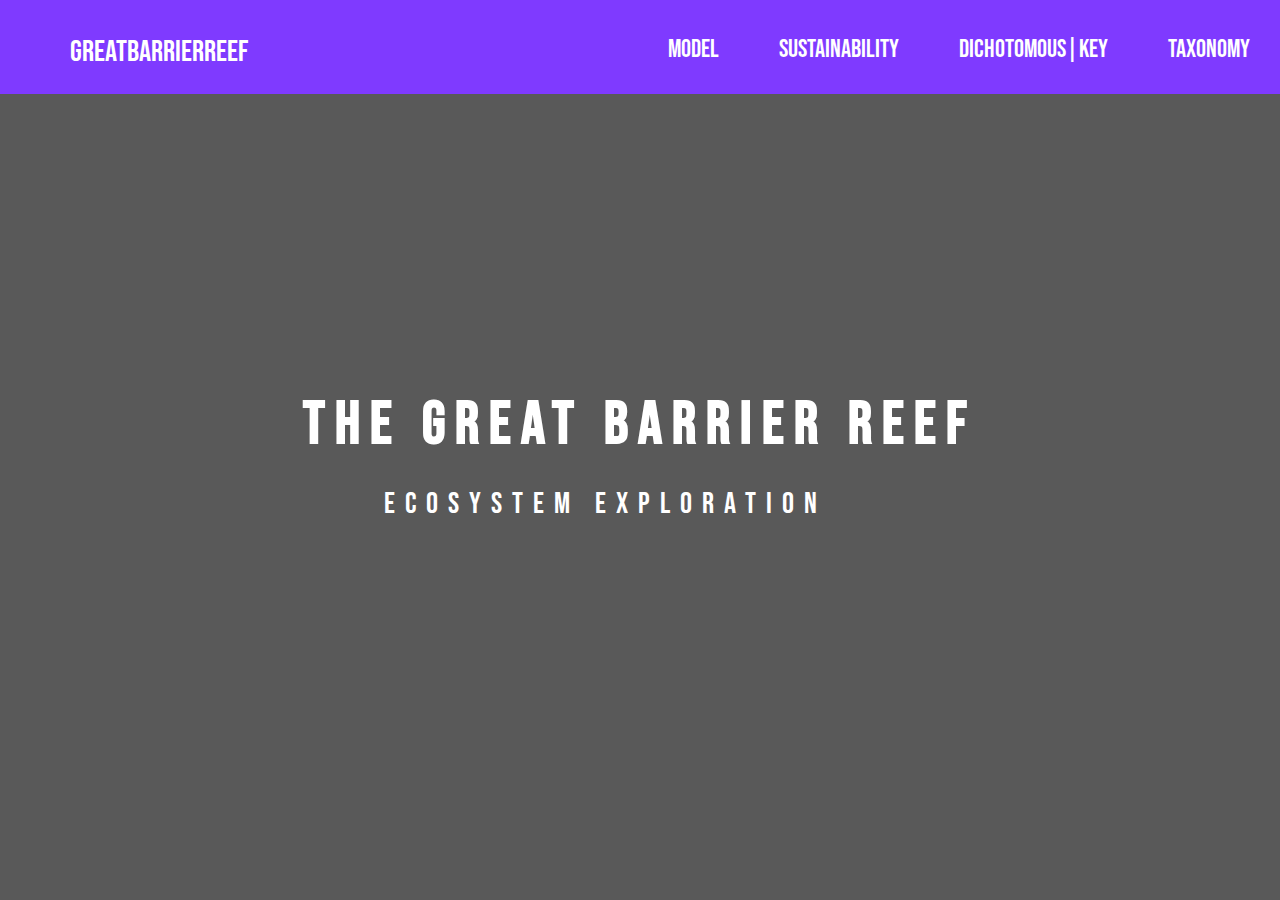
<file: index.html>
<!DOCTYPE html>
<head>
    <meta charset="utf-8">
    <meta name="viewport" content="width-device-width, initial-scale=1">
    <link rel = "stylesheet" href = "style.css"> 
    <style>
        img {
            max-width: 100%;
        }
        </style>
        <link href="https://fonts.googleapis.com/css2?family=Open+Sans+Condensed:wght@300&display=swap" rel="stylesheet">
        <link rel="stylesheet" href="https://cdnjs.cloudflare.com/ajax/libs/font-awesome/4.7.0/css/font-awesome.min.css">
        <link href="https://fonts.googleapis.com/css2?family=Bebas+Neue&display=swap" rel="stylesheet">
    <link href="https://fonts.googleapis.com/css2?family=Bebas+Neue&display=swap" rel="stylesheet">
    <title>Sustainability Project</title>
</head>
<body>
  <div class="backgroundimage">
    <div class="overlay">
      <h1 id = "title">The Great Barrier Reef</h1>
      <p id = "subtitle2">Ecosystem Exploration</p>
    </div>
  </div>

  <div class="navigation">
    <ul>
      <a id = "home" href="susindex.html">GreatBarrierReef</a>
      <a href="Taxonomy.html">Taxonomy</a>
      <a href="dichto.html">Dichotomous|Key</a>
      <a href="HumanSustain.html">Sustainability</a>
      <a href="Ecosystem.html">Model</a>
    </ul>
  </div>
</body>
</html>
</file>
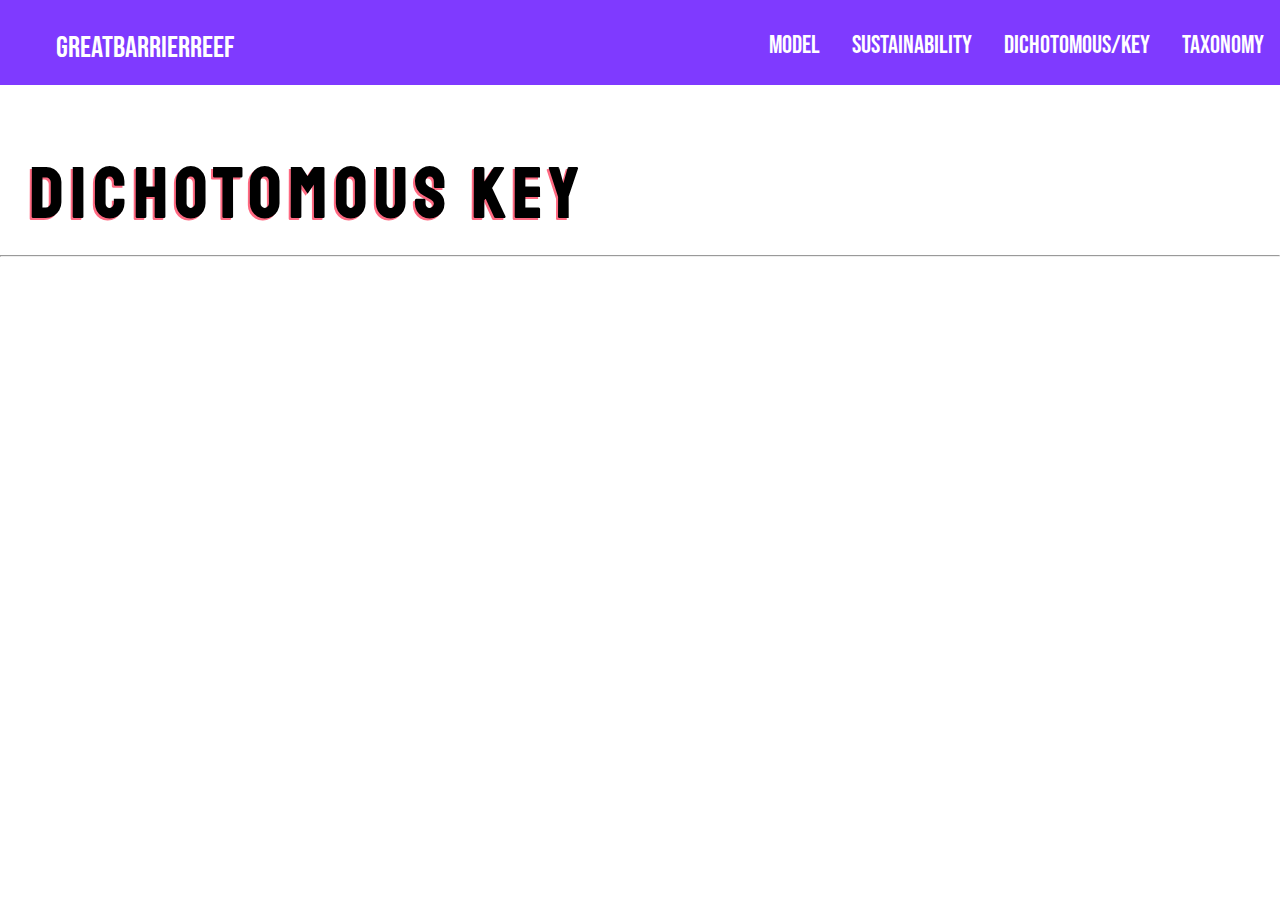
<file: dichto.html>
<!DOCTYPE html>
<head>
    <meta charset="utf-8">
    <meta name="viewport" content="width-device-width, initial-scale=1">
    <link rel = "stylesheet" href = "modelstyle.css"> 
    <style>
        img {
            max-width: 100%;
        }
        </style>
        <link href="https://fonts.googleapis.com/css2?family=Open+Sans+Condensed:wght@300&display=swap" rel="stylesheet">
        <link rel="stylesheet" href="https://cdnjs.cloudflare.com/ajax/libs/font-awesome/4.7.0/css/font-awesome.min.css">
        <link href="https://fonts.googleapis.com/css2?family=Staatliches&display=swap" rel="stylesheet">
        <link href="https://fonts.googleapis.com/css2?family=Bebas+Neue&display=swap" rel="stylesheet">
    <link href="https://fonts.googleapis.com/css2?family=Bebas+Neue&display=swap" rel="stylesheet">
    <title>Dichotomous Key</title>
</head>
<body>
    <div class="navigation">
        <ul>
          <a id = "home" href="susindex.html">GreatBarrierReef</a>
          <a href="Taxonomy.html">Taxonomy</a>
          <a href="dichto.html">Dichotomous/Key</a>
          <a href="HumanSustain.html">Sustainability</a>
          <a href="Ecosystem.html">Model</a>

        </ul>  
    </div>
<div class="intro2">
    <h1 id = "queensint">Dichotomous Key</h1>
    <hr>
    <iframe src="https://pdsb1-my.sharepoint.com/personal/651217_pdsb_net/_layouts/15/Doc.aspx?sourcedoc={97d70fcc-7350-4c57-93d4-31c43cec0292}&amp;action=embedview" width="1500px" height="500px" frameborder="0">This is an embedded <a target="_blank" href="https://office.com">Microsoft Office</a> document, powered by <a target="_blank" href="https://office.com/webapps">Office</a>.</iframe></body>
</html>
</file>
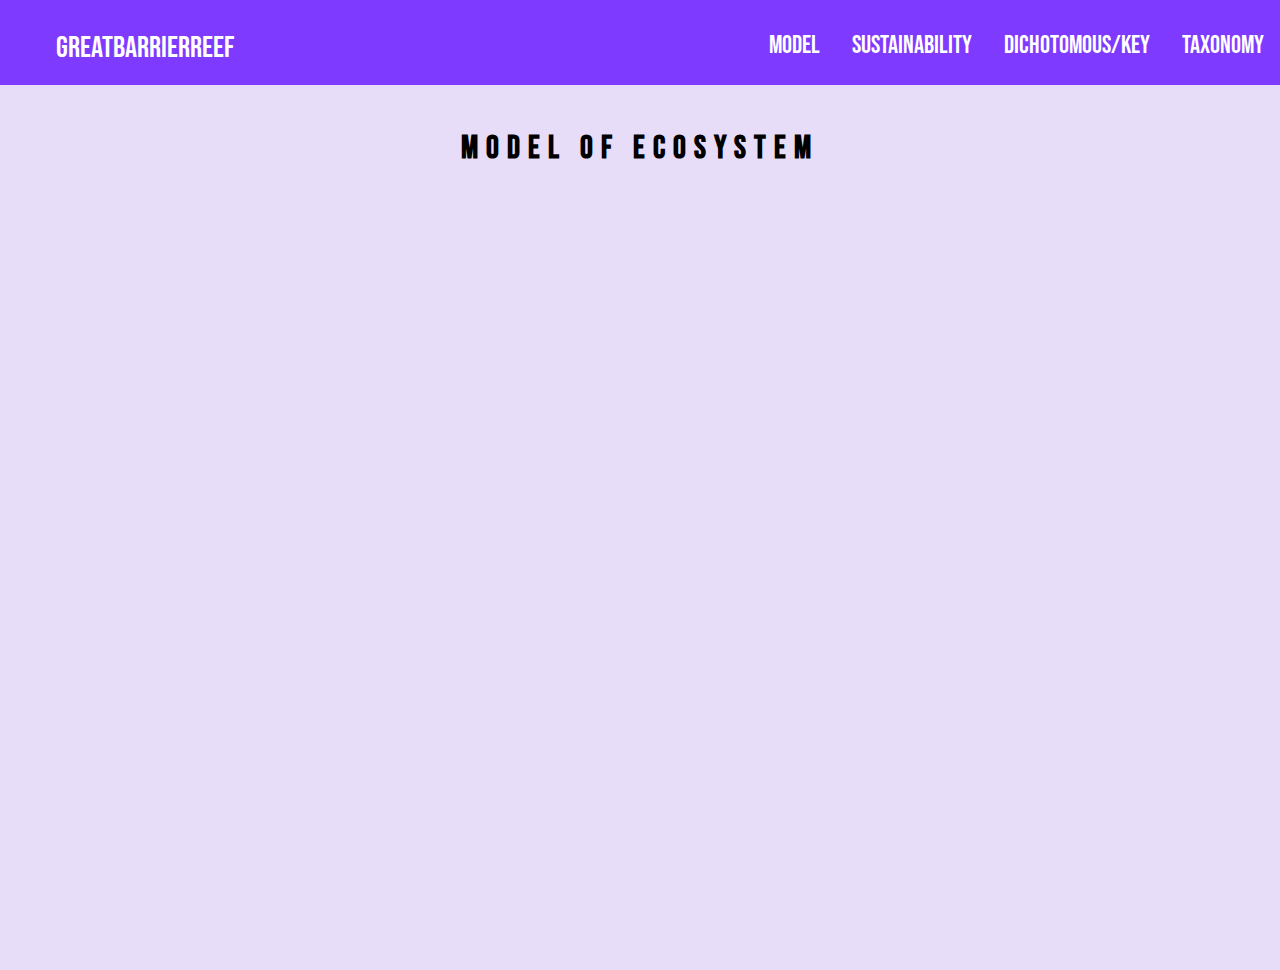
<file: Ecosystem.html>
<!DOCTYPE html>
<head>
    <meta charset="utf-8">
    <meta name="viewport" content="width-device-width, initial-scale=1">
    <link rel = "stylesheet" href = "modelstyle.css"> 
    <style>
        img {
            max-width: 100%;
        }
        </style>
        <link href="https://fonts.googleapis.com/css2?family=Open+Sans+Condensed:wght@300&display=swap" rel="stylesheet">
        <link rel="stylesheet" href="https://cdnjs.cloudflare.com/ajax/libs/font-awesome/4.7.0/css/font-awesome.min.css">
        <link href="https://fonts.googleapis.com/css2?family=Bebas+Neue&display=swap" rel="stylesheet">
    <link href="https://fonts.googleapis.com/css2?family=Bebas+Neue&display=swap" rel="stylesheet">
    <title>Model</title>
</head>
<body>
    <div class="navigation">
        <ul>
          <a id = "home" href="susindex.html">GreatBarrierReef</a>
          <a href="Taxonomy.html">Taxonomy</a>
          <a href="dichto.html">Dichotomous/Key</a>
          <a href="HumanSustain.html">Sustainability</a>
          <a href="Ecosystem.html">Model</a>
        </ul>  
    </div>

    <div class="container">
        <h1>Model of Ecosystem</h1>
        <iframe id = "model"width="1000" height="600" src="https://www.tinkercad.com/embed/cUwk2UcQA2o?editbtn=1" frameborder="0" marginwidth="0" marginheight="0" scrolling="no"></iframe>    </div>
</body>
</html>
</file>
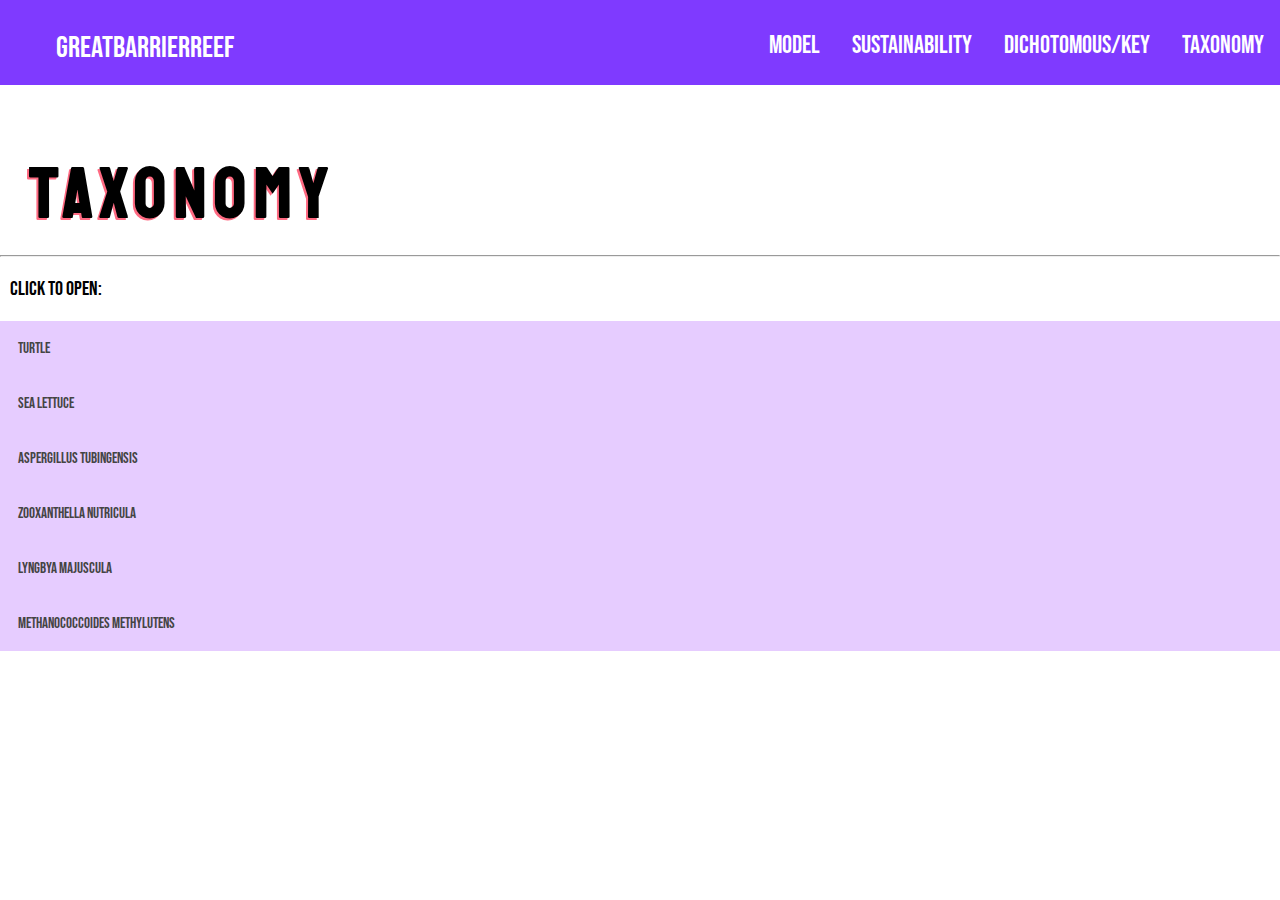
<file: Taxonomy.html>
<!DOCTYPE html>
<head>
    <meta charset="utf-8">
    <meta name="viewport" content="width-device-width, initial-scale=1">
    <link rel = "stylesheet" href = "modelstyle.css"> 
    <style>
        img {
            max-width: 100%;
        }
        </style>
        <link href="https://fonts.googleapis.com/css2?family=Open+Sans+Condensed:wght@300&display=swap" rel="stylesheet">
        <link rel="stylesheet" href="https://cdnjs.cloudflare.com/ajax/libs/font-awesome/4.7.0/css/font-awesome.min.css">
        <link href="https://fonts.googleapis.com/css2?family=Staatliches&display=swap" rel="stylesheet">
        <link href="https://fonts.googleapis.com/css2?family=Bebas+Neue&display=swap" rel="stylesheet">
    <link href="https://fonts.googleapis.com/css2?family=Bebas+Neue&display=swap" rel="stylesheet">
    <link href="https://fonts.googleapis.com/css2?family=Roboto:wght@100&family=Staatliches&display=swap" rel="stylesheet">
    <title>Taxonomy</title>
</head>
<body>
    <div class="navigation">
        <ul>
          <a id = "home" href="susindex.html">GreatBarrierReef</a>
          <a href="Taxonomy.html">Taxonomy</a>
          <a href="dichto.html">Dichotomous/Key</a>
          <a href="HumanSustain.html">Sustainability</a>
          <a href="Ecosystem.html">Model</a>
        </ul>  
    </div>
<div class="intro2">
    <h1 id = "queensint">Taxonomy</h1>
    <hr>
    <p id = "clicktoopen">Click to Open:</p>
    <button type="button" class="collapsible">Turtle</button>
    <div class="content">
      <p><b>Organism Name:</b>   Green Sea Turtles <br>
        <b> Domain: </b>	        Eukarya<br>
            <b>Kingdom: </b>	        Animalia<br>
                <b> Phylum: </b>	        Chordata<br>
                    <b> Class:	</b>	        Reptilia<br>
                        <b> Order:  </b>                  Testudines    <br>			
                            <b>  Family: </b>                  Cheloniidae<br>
                                <b>   Genus: </b>	        Chelonia<br>
                                    <b> Species: </b>	        c. mydas<br>
                                        <b>  Name of who classified this organism and year: </b>
        Carl Linnaeus, 1758
        </p>
    </div>
    <button type="button" class="collapsible">Sea Lettuce</button>
    <div class="content">
      <p><b> Organism Name:</b>   Sea Lettuce<br>
        <b>  Domain: 	       </b> Eukarya<br>
        <b>  Kingdom: 	       </b> Plantae<br>
        <b> Phylum: </b>	        Chlorophyta<br>
        <b>  Class:	</b>	        Ulvophyceae<br>
        <b>  Order:  </b>                  Ulvales	<br>	             	                      
        <b>  Family: </b>                  Ulvaceae<br>
        <b>  Genus: 	</b>        Ulva<br>
        <b>  Species: </b>	        ulva lactuca<br>
        <b>  Name of who classified this organism and year: </b>
        Carl Linnaeus, 1753
        </p>
    </div>
    <button type="button" class="collapsible">Aspergillus Tubingensis</button>
    <div class="content">
      <p><b> Organism Name: </b>  Aspergillus tubingensis (no common name)<br>
        <b>  Domain: </b>	        Eukarya				<br>
        <b> Kingdom: </b>	        Fungi<br>
        <b> Phylum: </b>	        Ascomycota<br>
        <b> Class:	</b>	        Eurotiomycetes<br>
        <b> Order:  </b>                  Eurotiales  <br>
        <b>  Family:  </b>                 Trichocomaceae<br>			           	  
        <b> Genus: 	</b>        Aspergillus<br>
        <b>  Species: </b>	        a. tubingensis<br>
        <b> Name of who classified this organism and year: </b>
        R.Mosseray 1934
        </p>
    </div>
    <button type="button" class="collapsible">Zooxanthella nutricula</button>
    <div class="content">
      <p><b> Organism Name: </b>  Zooxanthella nutricula (no common name)<br>
        <b>  Domain: </b>	        Eukarya		<br>		
        <b> Kingdom: 	</b>        Protist<br>    
        <b>  Phylum: </b>	        Dinoflagellata<br>
        <b>  Class:	</b>	        Cryptophyceae<br>
        <b> Order:   </b>                 Cryptomonadales<br>
        <b>  Family:  </b>                 Zooxanthellacea    <br>                                                        
        <b>  Genus: 	 </b>        Zooxanthella<br>
        <b> Species: </b>	        zooxanthella nutricula <br>
        <b> Name of who classified this organism and year: </b>
        K. Brandt, 1881
        </p>
    </div>
    <button type="button" class="collapsible">Lyngbya majuscula</button>
    <div class="content">
      <p><b> Organism Name:  </b> Lyngbya majuscula (no common name)<br>
        <b>  Domain: 	</b>        Bacteria<br>				
        <b>  Kingdom: 	 </b>       Bacteria<br>			
        <b>  Phylum: 	 </b>       Cyanobacteria<br>
        <b>  Class:		 </b>       Cyanophyceae <br>
        <b>   Order:     </b>               Oscillatoriales  <br>
        <b>   Family:     </b>              Oscillatoriaceae	   <br>                                        
        <b>   Genus: 	  </b>      Lyngbya <br>
        <b>   Species: 	</b>       lyngbya majuscula<br>
        <b>  Name of who classified this organism and year: </b>
        Harvey ex Gomont, 1892
        </p>
    </div>
    <button type="button" class="collapsible">Methanococcoides methylutens</button>
    <div class="content">
      <p><b> Domain: 	 </b>       Archaea		<br>		
        <b>  Kingdom: </b>	        Archaebacteria	<br>	
        <b>   Phylum: </b>	        Euryarchaeota<br>
        <b>  Class:	</b>	        Methanomicrobia<br>
        <b>  Order:   </b>                 Methanosarcinales  <br>
        <b>  Family:  </b>                 Methanosarcinaceae	<br>                                         
        <b>  Genus: 	 </b>       Methanococcoides <br>
        <b>  Species: </b>	       m. methylutens<br>
        <b>  Name of who classified this organism and year: </b>
        Sowers and Ferry 1985
        </p>
    </div>
    

    <script>
        var coll = document.getElementsByClassName("collapsible");
        var i;
        
        for (i = 0; i < coll.length; i++) {
          coll[i].addEventListener("click", function() {
            this.classList.toggle("active");
            var content = this.nextElementSibling;
            if (content.style.display === "block") {
              content.style.display = "none";
            } else {
              content.style.display = "block";
            }
          });
        }
        </script>   
            
</div>
</body>
</html>
</file>
<file: style.css>
body
{
    height: 100vh;
    width: 100vw;
    position: relative;
    background-size: cover;
    margin: 0%;
    background-position: 0; 
    background-image: url("https://images.unsplash.com/photo-1613779907266-f85db34edae5?ixid=MnwxMjA3fDB8MHxwaG90by1wYWdlfHx8fGVufDB8fHx8&ixlib=rb-1.2.1&auto=format&fit=crop&w=1038&q=80");
  }

  .overlay {
    position: absolute;
    height: 100%;
    width: 100%;
    top: 0;
    left: 0;
    background: rgba(0, 0, 0, 0.65);
    color: white;
    display: flex;
    align-items: center;
    justify-content: center;
    flex-direction: column;
  }

  #title
  {
   font-family: Bebas Neue;
   letter-spacing: 10px;
   font-size: 60px;
  }

  #subtitle2
  {
    margin-top: -15px;
    margin-right: 70px;
    font-family: Bebas Neue;
    letter-spacing: 10px;
    font-size: 30px;
  }


  .navigation {
    z-index: 100;
    height: 2.5cm; 
    position: fixed;
    overflow: hidden;
    background-color: rgb(127, 58, 255);
    width: 100vw; 
  }
  
  .navigation a {
    float: right;
    right: 100px;
    display: block;
    color: #ffffff;
    text-align: center;
    padding: 8px 30px;
    text-decoration: none;
    font-size: 25px;
    font-family: Bebas Neue; 
    margin-top: 10px;

  }
    .navigation a:hover {
    background: rgb(128, 240, 255);
    color: black;
  }

#home
{
    float: left;
    font-size: 30px;
    margin-left: 0%;
    margin-top: 10px;
}
</file>
<file: modelstyle.css>
body
{
    margin: 0;
    font-family: Bebas Neue;
}

.navigation
{
    overflow: hidden;
    background-color: rgb(127, 58, 255);
    position: fixed;
    top: 0%;
    width: 100%;
    margin-left: 0%;

}

.navigation a
{
    float: right;
    display: block;
    color: white;
    font-family: Bebas Neue;
    font-size: 20px;
    text-align: center;
    padding: 14px 16px;
    text-decoration: none;
    font-size: 25px;
}

.navigation a:hover
{
background-color: rgb(128, 240, 255);
}
#home
{
    margin-bottom: 5px;
    float: left;
    font-size: 30px;
}

.container
{
    margin-top: 70px; 
    height: 900px;
    width: 100vw;
    background-color: rgb(231, 221, 248);
}

h1
{
padding-top: 59px;
text-align:center; 
letter-spacing: 8px;
text-shadow:none;
text-decoration: none;
}

hr{
    margin-top: -30px;
}
#model
{
    padding-top: 40px;
    padding-left: 130px;
}

.intro
{
    height: 100vh;
    width: 100vw;
    background-color:rgb(white) ;
}

#queensint
{
    margin-top: 0;
    padding-top: 150px;
    padding-left: 30px;
text-align:left; 
letter-spacing: 8px;
text-shadow: -2px 2px rgb(255, 106, 130);
text-decoration: none;
font-family: Staatliches;
font-size: 70px;
}
#queensinto{
    padding-top: 5px;
    padding-right: 70px;
    padding-left: 570px;
    font-family: Cambria, Cochin, 'Georgia', Times, Times New Roman, serif;
    

}

#queensiimage
{   
    padding-top: 205px;
    padding-left: 50px;
    width: 500px;
    float: left;
    display: inline;
    padding-top: 30px;
    border-radius: 15px;

}

.climate
{
    border-collapse: collapse;
    border: 0;
    height: 330vh;
    width: 100vw;
    background-color:rgb(rgb(235, 218, 212)) ;
}

#climatep
{
    padding-top: -80px;
    padding-right: 70px;
    padding-left: 70px;
    font-family: Cambria, Cochin, 'Georgia', Times, Times New Roman, serif;
}

#intropic
{
    padding-top: 20px;
    padding-left: 10px;
    width: 1260px;
}

#queensintx
{
    padding-top: 600px;
    padding-left: 70px;
    padding-right: 70px;
    font-family: Staatliches;
    font-size: 60px;
    text-align: left;
    text-shadow: none;
    text-decoration: none;
    letter-spacing: 2px;

}

#deforetion
{
    padding-top: 80px;
    padding-left: 70px;
    padding-right: 70px;
    font-family: Staatliches;
    font-size: 60px;
    text-align: left;
    text-shadow: none;
    text-decoration: none;
    letter-spacing: 2px;

}

/*Dichotomous key*/

.intro2
{
    height: 100vh;
    width: 100vw;
}

#Microsoft
{
    padding-left: 370px;
}


.collapsible {
    background-color: rgb(230, 204, 255);
    color: #444;
    cursor: pointer;
    padding: 18px;
    width: 100%;
    border: none;
    text-align: left;
    outline: none;
    font-size: 15px;
  }
  
  .active, .collapsible:hover {
    background-color: rgb(184, 255, 240);
  }
  
  .content {
    padding: 0 18px;
    display: none;
    overflow: hidden;
    background-color: #ffffff;
  }

  #clicktoopen
  {
      padding-left: 10px;
      font-size: 20px;
  }

  button
  {
      font-size: 50px;
      font-family: Bebas Neue;
  }

  .content{
      font-family: Open Sans;
  }
</file>
